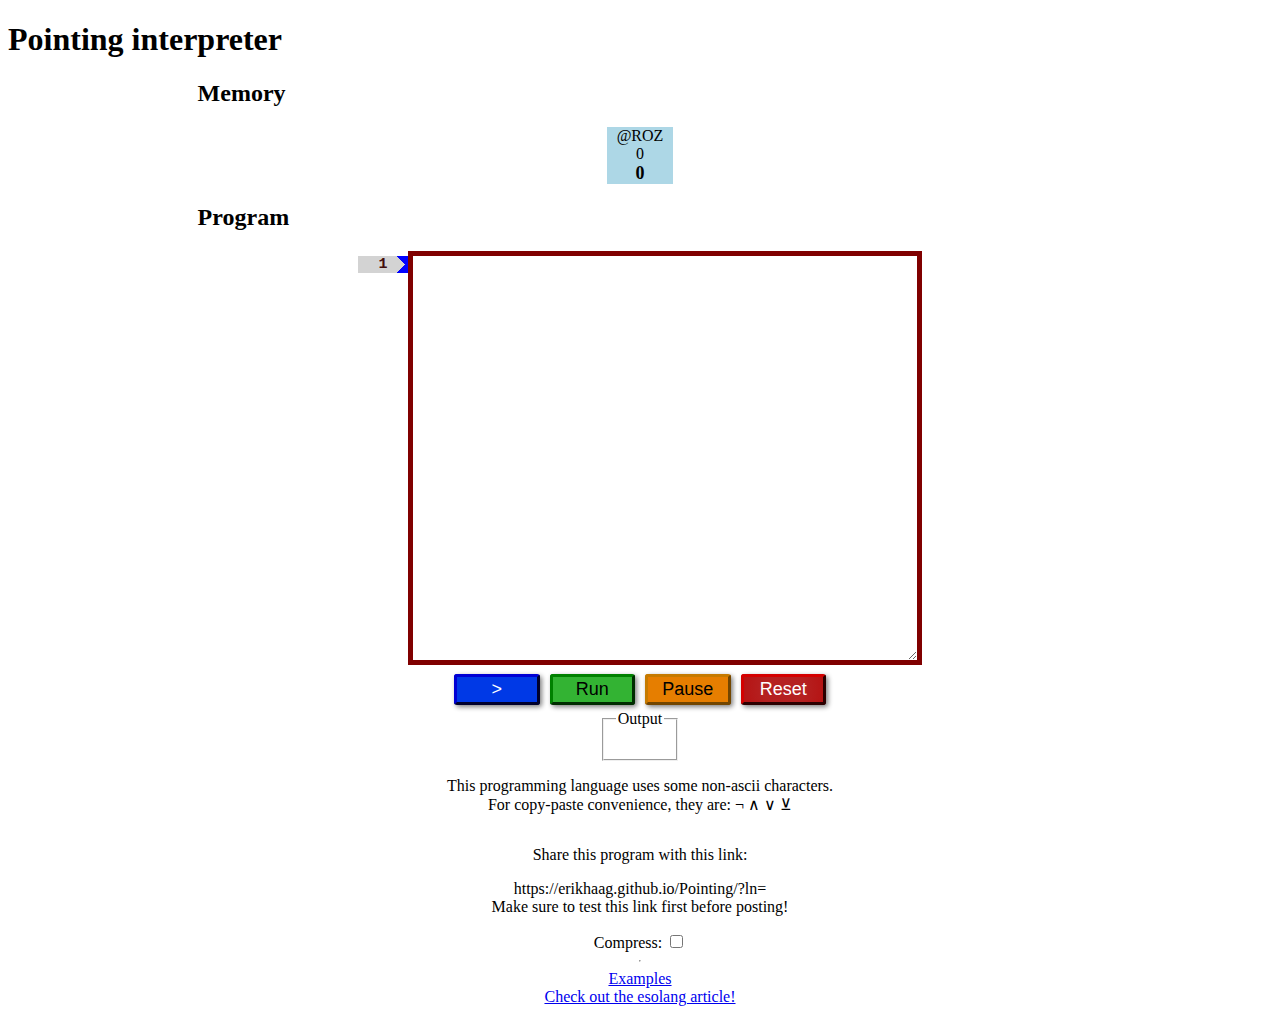
<file: index.html>
<!DOCTYPE html>
<html>

<head>
    <meta charset='utf-8'>
    <meta http-equiv='X-UA-Compatible' content='IE=edge'>
    <title>Pointing</title>
    <link rel="icon" type="image/png" href="icon.png">
    <meta name='viewport' content='width=device-width, initial-scale=1'>
    <link rel='stylesheet' type='text/css' media='screen' href='main.css'>
</head>

<body>
    <h1>Pointing interpreter</h1>
    <h2>Memory</h2>
    <div class="centerCol">
        <div id="memoryContainer">
            <div id="memoryBox">
                <div>@ROZ<br>0
                    <div>0</div>
                </div>
            </div>
        </div>
    </div>
    <h2>Program</h2>
    <div class="centerCol">
        <div id="sourceContainer">
            <div id="linesContainer">
                <div id="lineNumbers">
                </div>
            </div>
            <div id="codeContainer">
                <div id="lineBackgroundContainer">
                    <div id="lineBackgrounds"></div>
                </div>
                <textarea spellcheck="false" id="codeInput" wrap="off"></textarea>
            </div>
        </div>
        <div id="info"></div>
        <div class="centerRow">
            <button id="speed" class="off">&gt;</button>
            <button id="run" class="off">Run</button>
            <button id="pause" class="off">Pause</button>
            <button id="reset">Reset</button>
        </div>
        <fieldset>
            <legend>Output</legend>
            <p id="output"></p> 
        </fieldset>
        <p>This programming language uses some non-ascii characters.<br>For copy-paste convenience, they are: &#x00AC; &#x2227; &#x2228; &#x22BB;</p>
        <p id="linkDesc">Share this program with this link:</p>
        <p id="link">erikhaag.github.io/Pointing/?lines=</p>
        <div>
            <label for="compress">Compress:</label>
            <input type="checkbox" id="compress">
            <p id="compressInfo">Compression: 70%</p>
        </div>
        <hr>
        <a href="examples.html" target="_blank">Examples</a>
        <a href="https://esolangs.org/wiki/Pointing" target="_blank">Check out the esolang article!</a>
    </div>
</body>
<script src="elements.js"></script>
<script src="variables.js"></script>
<script src="huffman.js"></script>
<script src="link.js"></script>
<script src="main.js"></script>
<script src="display.js"></script>
<script src="buttons.js"></script>

</html>
</file>
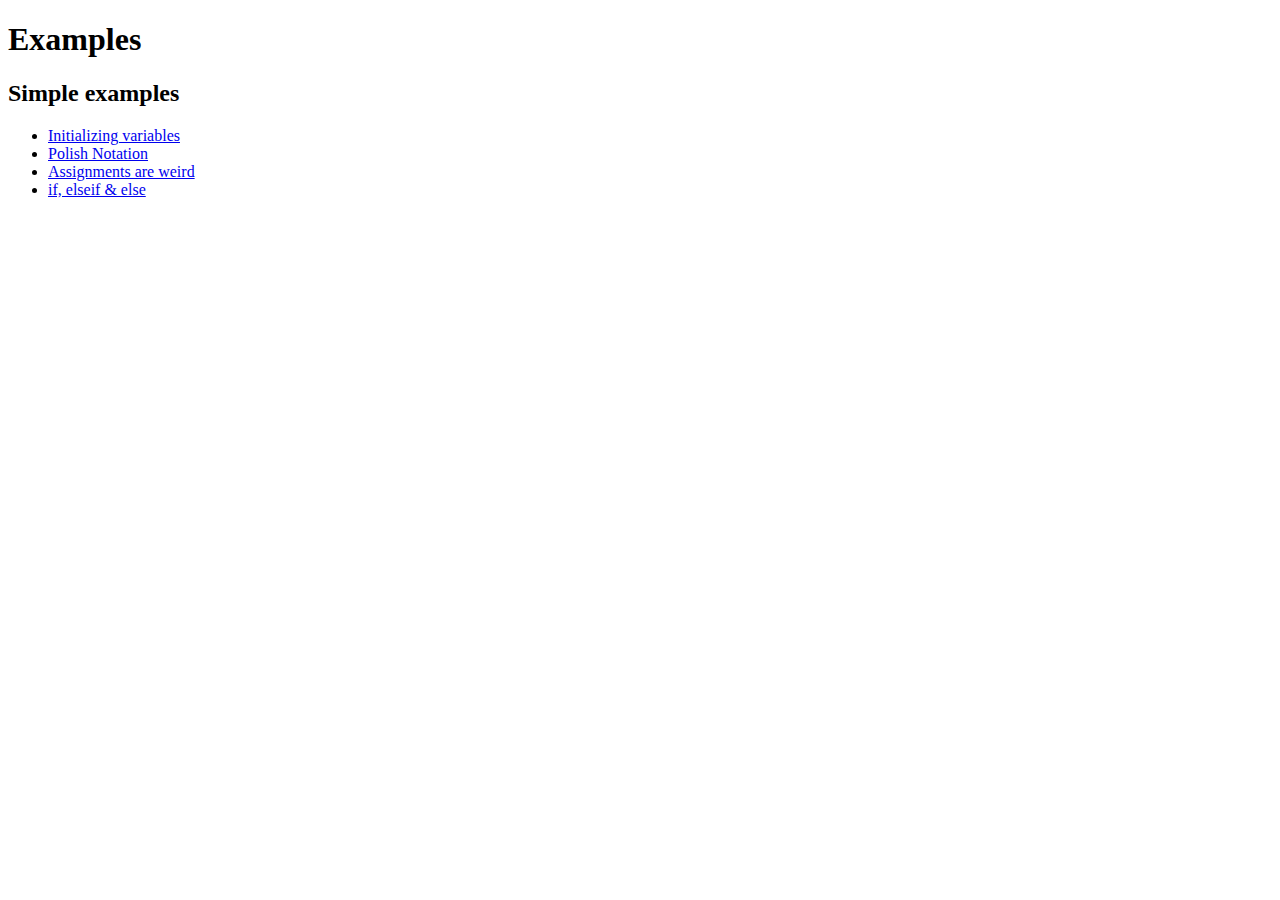
<file: examples.html>
<!DOCTYPE html>
<html>
<head>
    <meta charset='utf-8'>
    <meta http-equiv='X-UA-Compatible' content='IE=edge'>
    <title>Pointing's examples</title>
    <link rel="icon" type="image/png" href="icon.png">
    <meta name='viewport' content='width=device-width, initial-scale=1'>
    <!-- <link rel='stylesheet' type='text/css' media='screen' href='main.css'> -->
    <!-- <script src='main.js'></script> -->
</head>
<body>
    <h1>Examples</h1>
    <h2>Simple examples</h2>
    <ul>
        <li><a href="https://erikhaag.github.io/Pointing/?ht=opopoptopoppcoeopoprlaopopopopop1fopghopniopopopopm(opopPyCsopopwbopopopquop%2CT%5Bopopopop%400opd%5Dop%0Aopop)v%3D%20&hs=3vjgI3nLOdDSJ9KRjS7umi6Jv1DH1%23vMqvT%40eHWh32kgVpWLFEm1HTV6PXmATqFYVtOVE21i%409ynnqR7UpGJu4pYj4ZAMz%40dsZom%23vJl6aMd63pG%40Xzfx6GzIDabJ3PsncZHkO3SJ4Dabx6v9Q3nfm0LT%40eIcLLSGz5o6zz">Initializing variables</a></li>
        <li><a href="https://erikhaag.github.io/Pointing/?ht=opopop%0Aop)%5Bop32opop*5op%3D%2Bopopopop(1opop%40olopop%5Dopeopcta%20&hs=6iZKVPBHnnGx4gnJNMLrvjnbf6KCm%40t0Lrjnvbf6KD0JYNk">Polish Notation</a></li>
        <li><a href="https://erikhaag.github.io/Pointing/?ht=op%20opopopop9opvxoiopopcop1%22eopopaopopopm%2Bop%40s%0Aopopop%5B%5Dopopop2)opz(opopr%24opg5opopl%3Dopnt&hs=e5YLRD5RejdRgWjD4IDTRWddUBtqXL4PseC%40YbVCNW7ZYCrxQFdI6HMTgB4Xp3WjPE%23z7VPdRgWkA6HxQg">Assignments are weird</a></li>
        <li><a href="https://erikhaag.github.io/Pointing/?ht=opopuopopopeop7%7Dopop%7B9op0opop%5Dopb!foopopa(topopop)op3opop%3D52%20opop%0AopopopIop%24opop%40c%3C6opop1opopopgmop4%5BiopnopslopopCrophp&hs=tciPaC%23LDFGcxtAoBCnqHJvf9KSwyLSTLnsdFbEzFtBPcSO%40HcCniiPoFjbj3%407POtmmIpqovM%40ujGBikpqovM%40ujGODzbj3%407POtnnp6mC7YfDAWKKOcJcfUvf9RpjNBFx%233QrCISc9QzvTyakOQM%23xYYDlBH6mC7YfDAWFkB6mC7YfDAWIFUOQM%23xYYDlBacJcfUvf9RttApqovM%40ujGODzbj3%407ETdpIojP33%407POtnomzcSO%40HFVBQAIEFjbj3%407POtmmIpqovM%40ujGBikpqovM%40ujGODzbj3%407POtnkJ6mC7YfDAWKKOcJcfUvf9RpjNBFx%233QrCIEMDid%23u8SO%40HFVBQAISakOQM%23xWdPmkpqovM%40ujGODzbj3%407POtnkJ6mC7YfDAWIFUOQM%23xYYDlBH6mC7YfDAWFkB6mC7YfDAWIFUOQM%23xYYDlRbhBFx%233VVeHHIzbj3%407POtmkYpqovMZ6VHdz2t8TZUyBcJcfUuzsRCNBFx%233VVeHaucJcfUvf9RtiQpqovM%40ujGODzbj3%407POtmmIpqovM%40ujGBikoj">if, elseif &amp; else</a></li>
    </ul>
</body>
</html>
</file>
<file: main.css>
/* Main styling */
button {
    border-radius: 3px;
    box-shadow: 2px 2px 5px gray;
    font-size: large;
    margin: 5px;
    padding: 2px;
    width: 4.75em;
}

button:not(.off):active {
    box-shadow: none;
}

#compressInfo {
    margin-top: 0;
}

div.centerCol {
    display: grid;
    grid-template-columns: auto;
    justify-content: center;
    justify-items: center;
}

div.centerRow {
    display: flex;
    justify-content: center;
}

h2 {
    margin-left: 15%;
}

#link {
    word-break: break-all;
}

#linkDesc {
    margin-bottom: 0px;
}

p {
    text-align: center;
}

#pause {
    background-image: radial-gradient(circle farthest-side at center, hwb(33 5% 0%) 0% 50%, hwb(33 0% 0%) 100%);
    border: 3px #c67a00 outset;
}

#pause.off {
    background-image: none;
    background-color: hwb(33 0% 10%);
}

#pause:not(.off):active {
    border: 3px #c67a00 inset;
}

#reset {
    background-image: radial-gradient(circle farthest-side at center, hwb(0 13% 29%) 0% 50%, hwb(0 8% 29%) 100%);
    border: 3px maroon outset;
    color: white;
}

#reset:active {
    border: 3px maroon inset;
}

#run {
    background-image: radial-gradient(circle farthest-side at center, hwb(120 30% 20%) 0% 50%, hwb(120 20% 20%) 100%);
    border: 3px green outset;
}

#run.off {
    background-image: none;
    background-color: hwb(120 20% 30%);
}

#run:not(.off):active {
    border: 3px green inset;
}

#speed {
    background-image: radial-gradient(circle farthest-side at center, hwb(225 5% 0%) 0% 50%, hwb(225 0% 0%) 100%);
    border: 3px navy outset;
    color: white;
}

#speed.off {
    background-image: none;
    background-color: hwb(225 0% 10%);
}

#speed:not(.off):active {
    border: 3px navy inset;
}

/* 
  Make the textarea fancy, based on Anthony Morphett's Turing machine simulator
  https://morphett.info/turing/turing.html
  (Hopefully he doesn't mind)
*/

#sourceContainer {
    display: flex;
    height: min-content;
    flex-flow: row;
}

textarea {
    background-color: transparent;
    border: 5px maroon solid;
    font-family: monospace;
    font-size: 15px;
    height: 400px;
    line-height: 17px;
    width: 500px;
}

#lineBackgroundContainer, #linesContainer {
    overflow: hidden;
    width: fit-content;
}

#lineBackgrounds,
#lineNumbers {
    display: flex;
    flex-direction: column;
}

#lineBackgroundContainer {
    position: absolute;
    z-index: -1;
    transform: translate(5px, 5px);
}

#lineBackgrounds>div {
    background-color: white;
    width: inherit;
    height: 17px;
}

#lineBackgrounds>div.odd {
    background-color: #eee;
}

#lineBackgrounds>div.current {
    background-color: lightblue;
}

#lineBackgrounds>div.error {
    background-color: #ffe0e0;
}

#linesContainer {
    transform: translate(0px, 5px);
}

#lineNumbers>div {
    background-color: lightgray;
    color: #410d0d;
    font-family: monospace;
    font-weight: bold;
    font-size: 15px;
    height: 17px;
    padding: 0px 5px;
    text-align: center;
    width: 40px;
}

#lineNumbers>div.red {
    background-image: linear-gradient(45deg, transparent 0% 82.5%, red 82.5% 100%), linear-gradient(135deg, transparent 0% 82.5%, red 82.5% 100%);
}

#lineNumbers>div.orange {
    background-image: linear-gradient(45deg, transparent 0% 82.5%, orange 82.5% 100%), linear-gradient(135deg, transparent 0% 82.5%, orange 82.5% 100%);

}

#lineNumbers>div.yellow {
    background-image: linear-gradient(45deg, transparent 0% 82.5%, yellow 82.5% 100%), linear-gradient(135deg, transparent 0% 82.5%, yellow 82.5% 100%);

}

#lineNumbers>div.green {
    background-image: linear-gradient(45deg, transparent 0% 82.5%, lime 82.5% 100%), linear-gradient(135deg, transparent 0% 82.5%, lime 82.5% 100%);

}

#lineNumbers>div.blue {
    background-image: linear-gradient(45deg, transparent 0% 82.5%, blue 82.5% 100%), linear-gradient(135deg, transparent 0% 82.5%, blue 82.5% 100%);
}

#lineNumbers>div.purple {
    background-image: linear-gradient(45deg, transparent 0% 82.5%, purple 82.5% 100%), linear-gradient(135deg, transparent 0% 82.5%, purple 82.5% 100%);
}

#lineNumbers>div.error {
    background-color: maroon;
    color: white;
}

/* Memory */
#memoryContainer {
    width: 100%;
    overflow-x: auto;
}

#memoryBox {
    display: grid;
    width: max-content;
    grid-template-rows: 1fr;
    grid-auto-flow: column;
}

#memoryBox>div{
    text-align: center;
    min-width: 60px;
    padding: 0px 3px;
}

#memoryBox>div>div {
    font-size: large;
    font-weight: bold;
}

#memoryBox>div>div.long {
    font-size: medium;
}

#memoryBox>div>div.longer {
    /* That's huge! */
    font-size: small;
}

#memoryBox>div {
    background-color: hwb(196 68% 10%);
}

#memoryBox>div.odd {
    background-color: hwb(195 58% 20%);
}

#memoryBox>div.space {
    background-color: hwb(240 45% 20%);
    color: white;
    font-size: large;
    font-weight: bold;
}

/* Info & Errors */
#info>span {
    border: 3px blue solid;   
    font-size: large;
}

#info>span.error {
    color: red;
    font-weight: bold;
}
</file>
